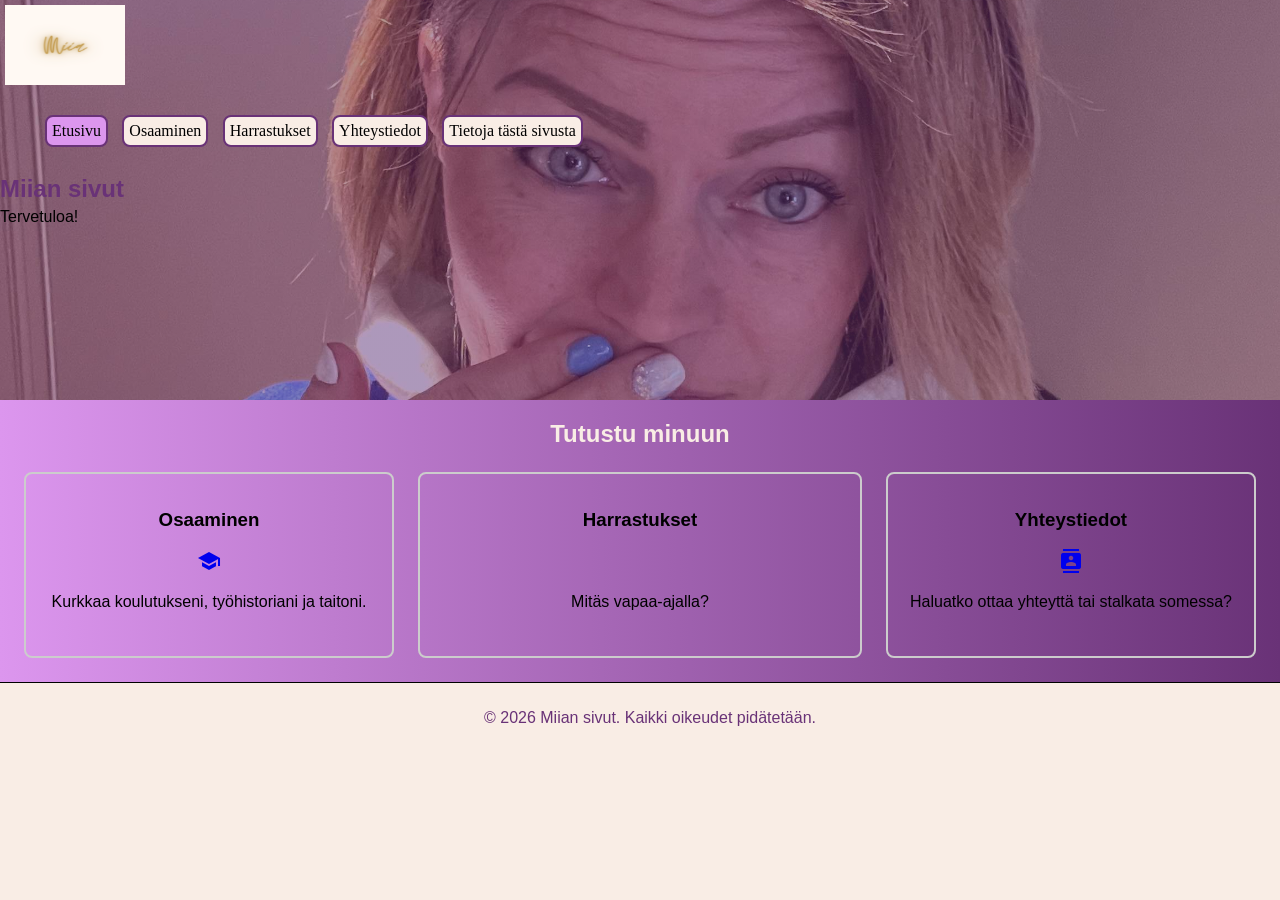
<file: MiianSivut/Index.html>
<!DOCTYPE html>
<html>
    <head>
        <link rel="stylesheet" href="css/tyyli.css">
        <link rel="stylesheet" href="css/tyyli2.css">
        <link rel="stylesheet" href="https://fonts.googleapis.com/icon?family=Material+Icons">
        <meta charset="UTF-8">
        <meta name="viewport" content="width=device-width, initial-scale=1.0">
        <title>Miian sivut</title>
    </head>
    
    <body>
        
        <header style="position: absolute;">  <!--Tämä on header osio, mihin tulee logo tai kuva sekä mahdollisesti valikko-->
              <nav> 
                 <a href="index.html"><img src="img/LogoMiia.png" alt="Logo" width="120px" height="80px" style="border: 5px; margin: 5px;" ></a>  
                <ul style="align-content: center;">
                <a href="index.html" aria-current="page" style="background-color:#dc96ee">Etusivu</a>
                <a href="Sivut/osaaminen.html">Osaaminen</a>
                <a href="Sivut/harrastukset.html">Harrastukset</a>
                <a href="Sivut/yhteystiedot.html">Yhteystiedot</a>
                <a href="Sivut/tietoja_tasta_sivusta.html">Tietoja tästä sivusta</a>
                </ul>
            
            
                </div>
                
                </nav>
        </header>
        <section class="hero-kuva">
                <div>
                     <h1>Miian sivut</h1>
                     <p>Tervetuloa!</p>
                </div>
            </section>
        <main>
            <div>
            <h2 style="margin-top: 20px;">Tutustu minuun</h2>
            </div>
                
    <!-- Kortit-->
    <div class="kortit" >
        <div class="kortti">
            <a href="Sivut/osaaminen.html"><h3>Osaaminen</h3> <i class="material-icons">school</i>
            <p>Kurkkaa koulutukseni, työhistoriani ja taitoni.</p></a>
        </div>
        <div class="kortti">
            <a href="Sivut/harrastukset.html"><h3>Harrastukset</h3> <i class="material-icons">sports_gymnastics</i>
            <p>Mitäs vapaa-ajalla?</p></a>
        </div>
        <div class="kortti">
            <a href="Sivut/yhteystiedot.html"><h3>Yhteystiedot</h3> <i class="material-icons">contacts</i>
            <p>Haluatko ottaa yhteyttä tai stalkata somessa?</p></a>
        </div> 
   </main>
        <footer>
            <p>© 2026 Miian sivut. Kaikki oikeudet pidätetään.</p>
        </footer>
    </body>     
</html>
</file>
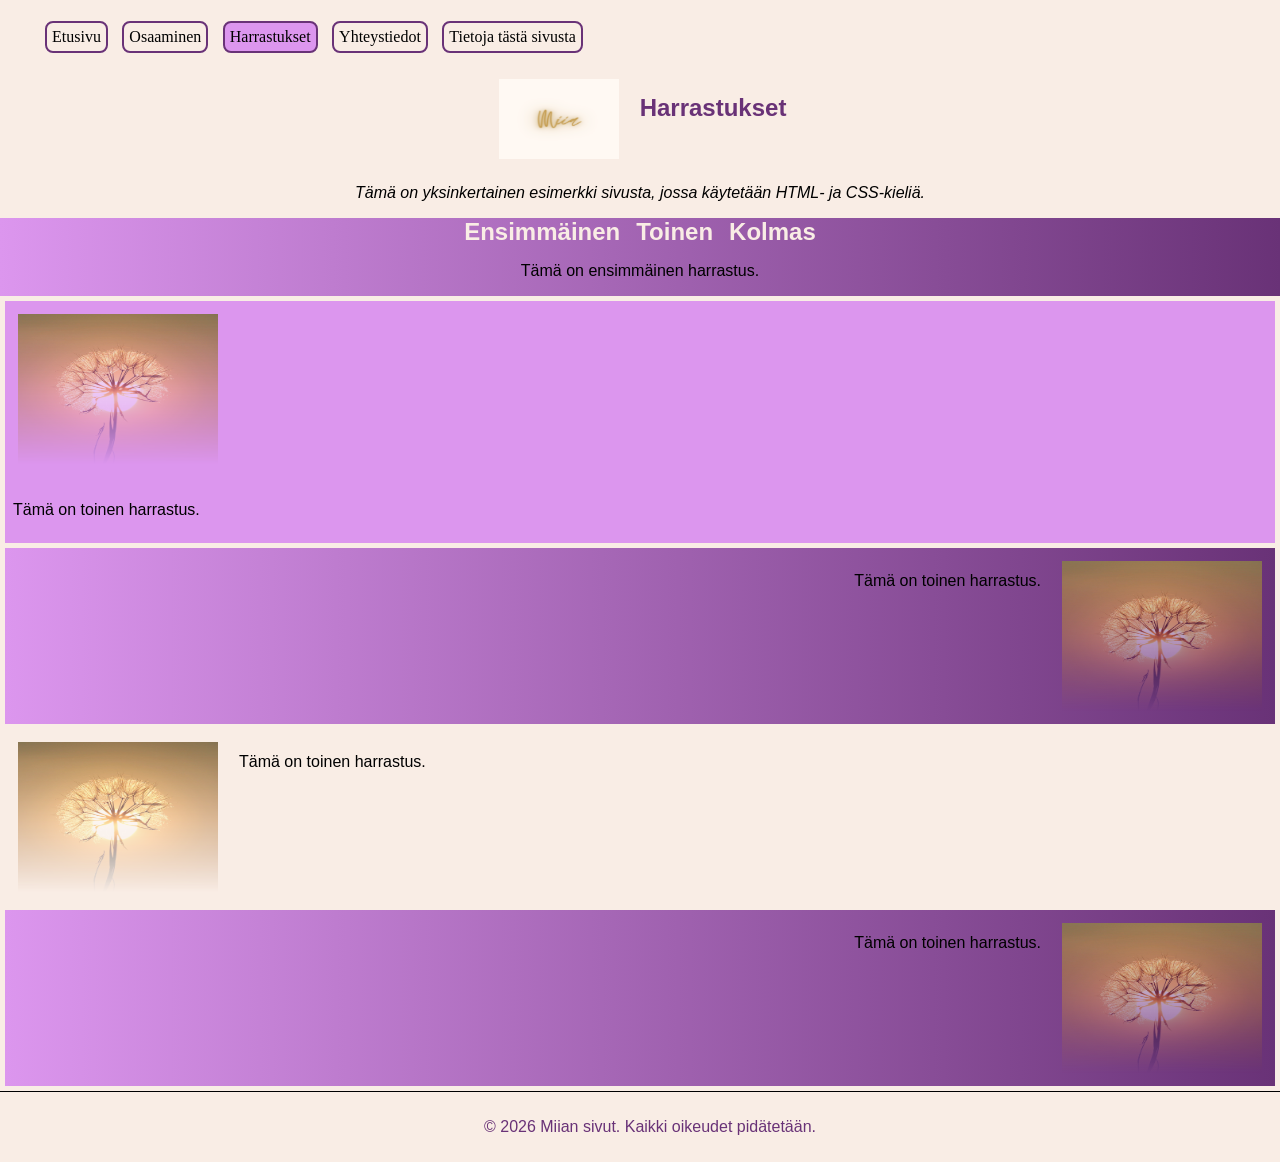
<file: MiianSivut/Sivut/harrastukset.html>
<!DOCTYPE html>
<html>
    <head>
        <link rel="stylesheet" href="../css/tyyli.css">
        <link rel="stylesheet" href="../css/tyyli2.css">
        <meta charset="UTF-8">
        <meta name="viewport" content="width=device-width, initial-scale=1.0">
        <title>Miian sivut</title>
    </head>
    <body>
        <header>
            <nav>
                <ul>
                <a href="../index.html">Etusivu</a>
                <a href="../Sivut/osaaminen.html">Osaaminen</a>
                <a href="../Sivut/harrastukset.html" aria-current="page" style="background-color:#dc96ee">Harrastukset</a>
                <a href="../Sivut/yhteystiedot.html">Yhteystiedot</a>
                <a href="../Sivut/tietoja_tasta_sivusta.html">Tietoja tästä sivusta</a>
            </ul>
                <div>
            <!--Tämä on header osio, mihin tulee logo tai kuva sekä mahdollisesti valikko-->
            <a href="../index.html"><img src="../img/LogoMiia.png" alt="Logo" width="120px" height="80px" style="border: 5px; margin: 5px;"></a>
            <h1>Harrastukset</h1>
                </div>
            <div>
            <p><em>Tämä on yksinkertainen esimerkki sivusta, jossa käytetään HTML- ja CSS-kieliä.</em></p>
            </div>
        </nav>
        </header>

   <main>
<div>
    <h2>Ensimmäinen</h2>
    <h2>Toinen</h2>
    <h2>Kolmas</h2>
</div> 

<div>
    <p>Tämä on ensimmäinen harrastus.</p>
</div>
   </main>   
   
<div class="tausta1">
    <img src="../img/jokukuva.jpg" alt="kuva" width="200px" height="150px" style="border: 5px; margin: 5px;"  class="mask1">
    <p>Tämä on toinen harrastus.</p>
</div>
<div class="tausta2">
    <p>Tämä on toinen harrastus.</p>
    <img src="../img/jokukuva.jpg" alt="kuva" width="200px" height="150px" style="border: 5px; margin: 5px;"  class="mask1">
</div>
<div class="tausta3">
    <img src="../img/jokukuva.jpg" alt="kuva" width="200px" height="150px" style="border: 5px; margin: 5px;"  class="mask1">
    <p>Tämä on toinen harrastus.</p>
</div>
<div class="tausta2">
    <p>Tämä on toinen harrastus.</p>
    <img src="../img/jokukuva.jpg" alt="kuva" width="200px" height="150px" style="border: 5px; margin: 5px;"  class="mask1">
    
</div>

</body>
    
    

        <footer>
            <p>© 2026 Miian sivut. Kaikki oikeudet pidätetään.</p>
        </footer>
     
</html>
</file>
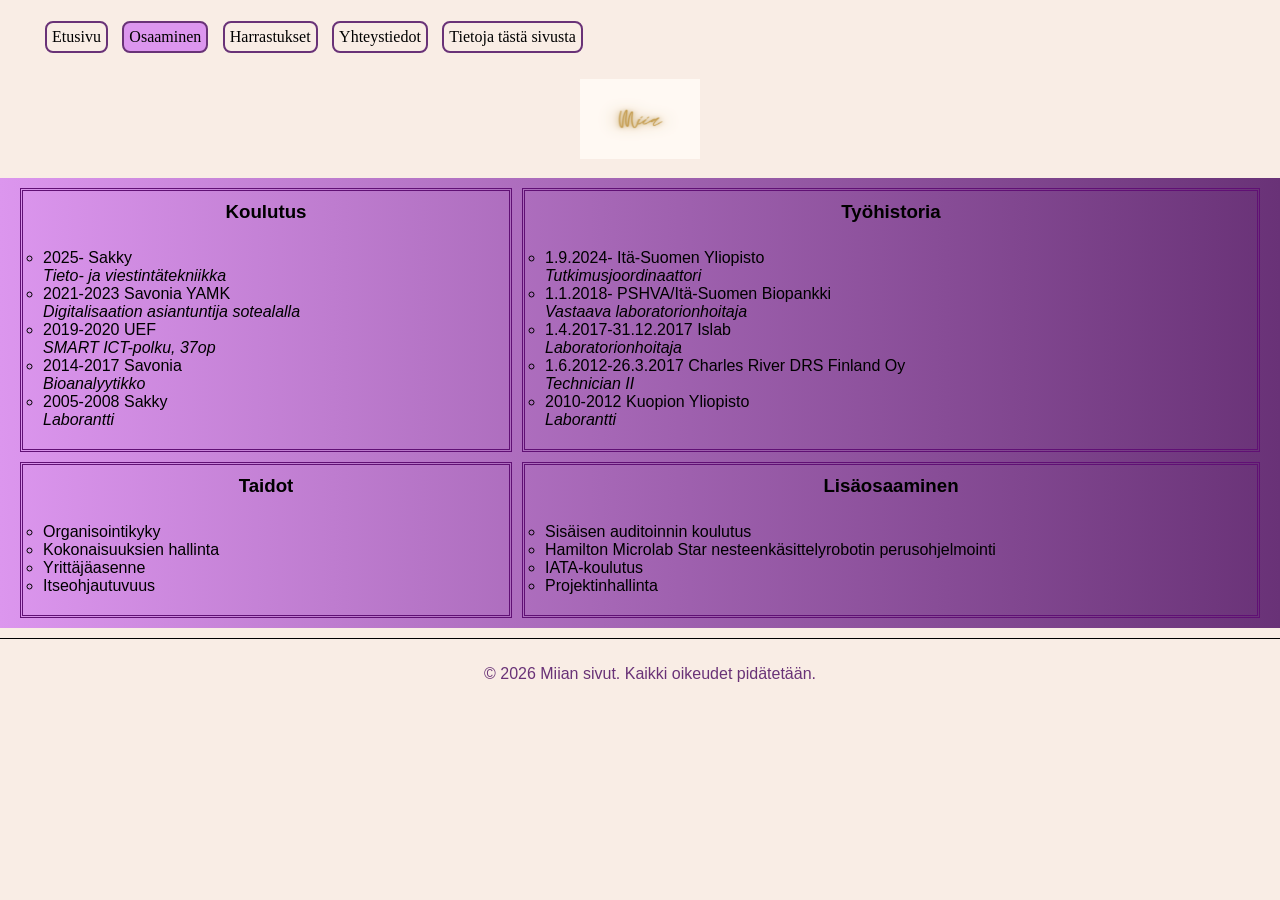
<file: MiianSivut/Sivut/osaaminen.html>
<!DOCTYPE html>
<html>
    <head>
        <link rel="stylesheet" href="../css/tyyli.css">
        <link rel="stylesheet" href="../css/tyyli2.css">
        <meta charset="UTF-8">
        <meta name="viewport" content="width=device-width, initial-scale=1.0">
        <link rel="stylesheet" href="https://fonts.googleapis.com/icon?family=Material+Icons">
        <title>Miian sivut</title>
    </head>
    <body>
        <header>
            <!--Tämä on header osio, mihin tulee logo tai kuva sekä mahdollisesti valikko-->
            <nav>
                <ul>
                <a href="../index.html">Etusivu</a>
                <a href="../Sivut/osaaminen.html"aria-current="page" style="background-color:#dc96ee">Osaaminen</a>
                <a href="../Sivut/harrastukset.html">Harrastukset</a>
                <a href="../Sivut/yhteystiedot.html">Yhteystiedot</a>
                <a href="../Sivut/tietoja_tasta_sivusta.html">Tietoja tästä sivusta</a>
                </ul>
                <div>
                    <a href="../index.html"><img src="../img/LogoMiia.png" alt="Logo" width="120px" height="80px" style="border: 5px; margin: 5px;"></a>
                </div>
            </nav>
        </header>

        <main>
            <div class="container">
                <div class="container_sisus">
                    
                        <h3>Koulutus</h3>
                        <ul style="list-style-type: circle;">
                            <li>2025- Sakky <br> <em>Tieto- ja viestintätekniikka</em></li>
                            <li>2021-2023 Savonia YAMK <br> <em>Digitalisaation asiantuntija sotealalla</em></li>
                            <li>2019-2020 UEF <br><em>SMART ICT-polku, 37op</em></li>
                            <li>2014-2017 Savonia <br> <em>Bioanalyytikko</em></li>
                            <li>2005-2008 Sakky <br><em>Laborantti</em></li>
                        </ul>
                    
                </div>
                    
                <div class="container_sisus">
                    
                        <h3>Työhistoria</h3>
                        <ul style="list-style-type: circle;">
                            <li>1.9.2024- Itä-Suomen Yliopisto <br> <em>Tutkimusjoordinaattori</em></li>
                            <li>1.1.2018- PSHVA/Itä-Suomen Biopankki <br> <em>Vastaava laboratorionhoitaja</em></li>
                            <li>1.4.2017-31.12.2017 Islab <br><em>Laboratorionhoitaja</em></li>
                            <li>1.6.2012-26.3.2017 Charles River DRS Finland Oy<br> <em>Technician II</em></li>
                            <li>2010-2012 Kuopion Yliopisto<br><em>Laborantti</em></li>
                        </ul>
                </div>
                <div class="container_sisus">
                     <h3>Taidot</h3>
                    <ul style="list-style-type: circle;">
                            <li>Organisointikyky</li>
                            <li>Kokonaisuuksien hallinta</li>
                            <li>Yrittäjäasenne</li>
                            <li>Itseohjautuvuus</li>
                        </ul>
                </div>
                <div class="container_sisus">
                    
                        <h3>Lisäosaaminen</h3>
                    
                    <ul style="list-style-type: circle;">
                            <li>Sisäisen auditoinnin koulutus</li>
                            <li>Hamilton Microlab Star nesteenkäsittelyrobotin perusohjelmointi</li>
                            <li>IATA-koulutus</li>
                            <li>Projektinhallinta</li>
                        </ul>
                </div>
            </div>  
        </main>

        <footer>
            <p>© 2026 Miian sivut. Kaikki oikeudet pidätetään.</p>
        </footer>
    </body> 
</html>
</file>
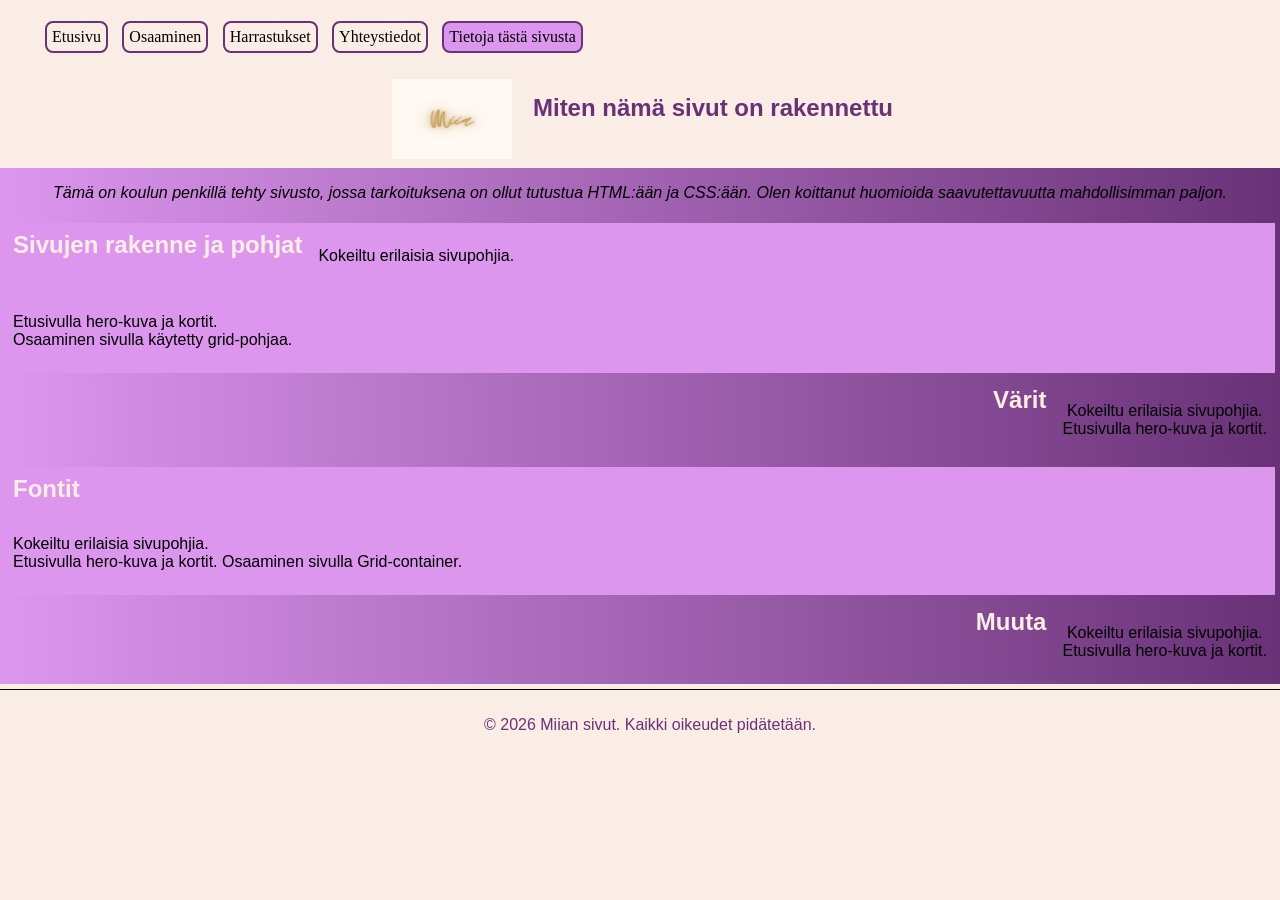
<file: MiianSivut/Sivut/tietoja_tasta_sivusta.html>
<!DOCTYPE html>
<html>
    <head>
        <link rel="stylesheet" href="../css/tyyli.css">
        <link rel="stylesheet" href="../css/tyyli2.css">
        <meta charset="UTF-8">
        <meta name="viewport" content="width=device-width, initial-scale=1.0">
        <title>Tietoja tästä sivusta</title>
    </head>
    <body>
        <header>
            <nav>
                <ul>
                <a href="../index.html">Etusivu</a>
                <a href="../Sivut/osaaminen.html">Osaaminen</a>
                <a href="../Sivut/harrastukset.html">Harrastukset</a>
                <a href="../Sivut/yhteystiedot.html">Yhteystiedot</a>
                <a href="../Sivut/tietoja_tasta_sivusta.html" aria-current="page" style="background-color:#dc96ee">Tietoja tästä sivusta</a>
            </ul>
                <div>
            <!--Tämä on header osio, mihin tulee logo tai kuva sekä mahdollisesti valikko-->
            <a href="../index.html"><img src="../img/LogoMiia.png" alt="Logo" width="120px" height="80px" style="border: 5px; margin: 5px;"></a>
            <h1>Miten nämä sivut on rakennettu</h1>
                </div> 
            
        </nav>
        </header>

<main>

    <div>
        <p><em>Tämä on koulun penkillä tehty sivusto, jossa tarkoituksena on ollut tutustua HTML:ään ja CSS:ään. Olen koittanut huomioida saavutettavuutta mahdollisimman paljon.</em></p>
    </div>

    <div class="tausta1">
    <div>
    <h2>Sivujen rakenne ja pohjat</h2> <p>Kokeiltu erilaisia sivupohjia.</p>
    </div>
    <div>
        <p>Etusivulla hero-kuva ja kortit. <br> Osaaminen sivulla käytetty grid-pohjaa. </p>
    </div>
    </div>

    <div class="tausta2">
    <div>
    <h2>Värit</h2>
    </div>
    <div>
        <p>Kokeiltu erilaisia sivupohjia. <br> Etusivulla hero-kuva ja kortit. <br> </p>
    </div>
    </div>

   <div class="tausta1">
    <div>
    <h2>Fontit</h2>
    </div>
    <div>
        <p>Kokeiltu erilaisia sivupohjia. <br> Etusivulla hero-kuva ja kortit. Osaaminen sivulla Grid-container. </p>
    </div>
    </div>

    <div class="tausta2">
    <div>
    <h2>Muuta</h2>
    </div>
    <div>
        <p>Kokeiltu erilaisia sivupohjia. <br> Etusivulla hero-kuva ja kortit. <br> </p>
    </div>
    </div>

    
    

</main>

    </body>
    
        <footer>
            <p>© 2026 Miian sivut. Kaikki oikeudet pidätetään.</p>
        </footer>
    </body> 
</html>
</file>
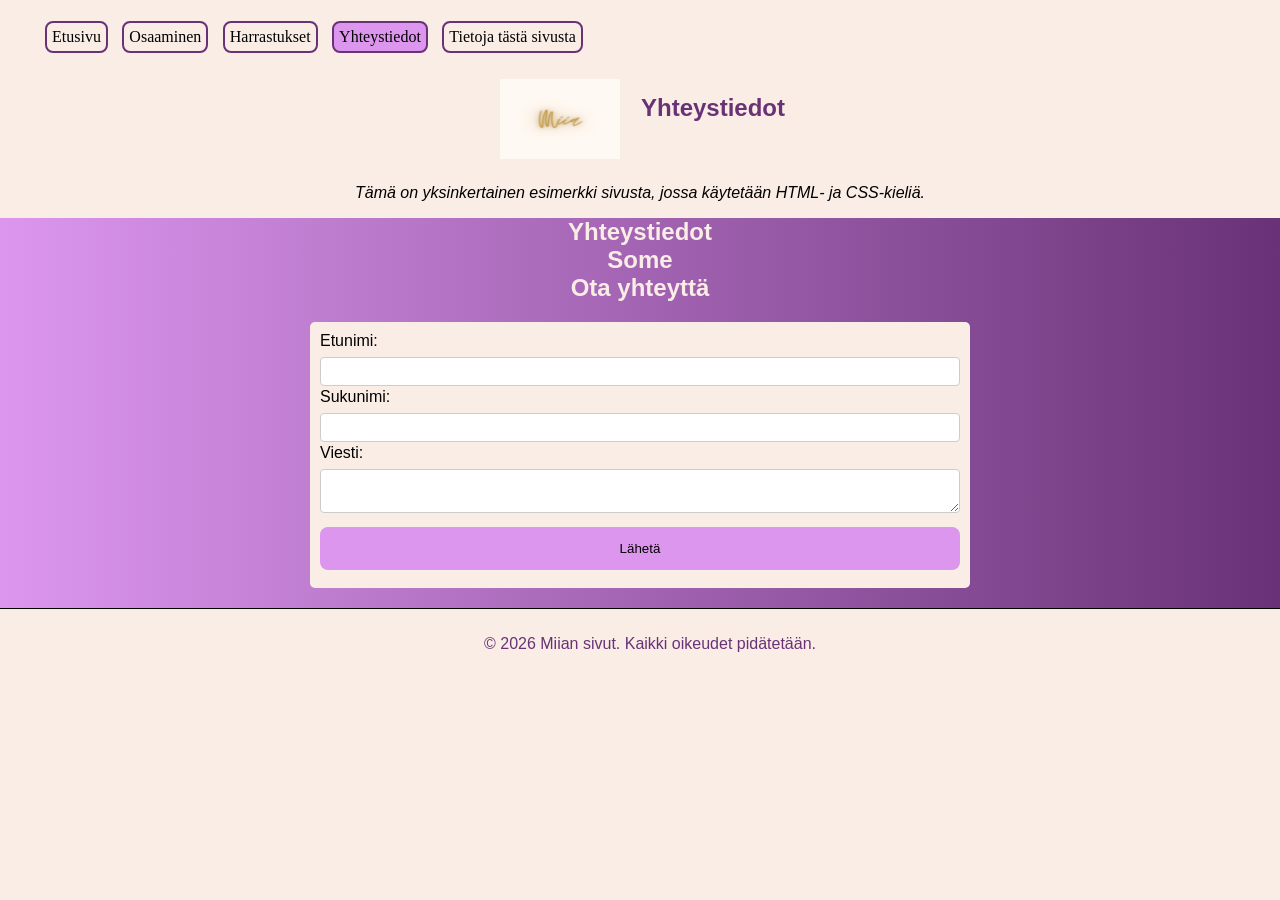
<file: MiianSivut/Sivut/yhteystiedot.html>
<!DOCTYPE html>
<html>
    <head>
        <link rel="stylesheet" href="../css/tyyli.css">
        <link rel="stylesheet" href="../css/tyyli2.css">
        <meta charset="UTF-8">
        <meta name="viewport" content="width=device-width, initial-scale=1.0">
        <title>Miian sivut</title>
    </head>
    <body>
        <header>
            <nav>
                <ul>
                <a href="../index.html">Etusivu</a>
                <a href="../Sivut/osaaminen.html">Osaaminen</a>
                <a href="../Sivut/harrastukset.html">Harrastukset</a>
                <a href="../Sivut/yhteystiedot.html" aria-current="page" style="background-color:#dc96ee">Yhteystiedot</a>
                <a href="../Sivut/tietoja_tasta_sivusta.html">Tietoja tästä sivusta</a>
            </ul>
                <div>
            <!--Tämä on header osio, mihin tulee logo tai kuva sekä mahdollisesti valikko-->
            <a href="../index.html"><img src="../img/LogoMiia.png" alt="Logo" width="120px" height="80px" style="border: 5px; margin: 5px;"></a>
            <h1>Yhteystiedot</h1>
                </div>
                <div>
            <p><em>Tämä on yksinkertainen esimerkki sivusta, jossa käytetään HTML- ja CSS-kieliä.</em></p>
                </div>
              
            
        </nav>
        </header>

      <main>
    <div>
    <h2>Yhteystiedot</h2>
    </div>
    <div>
    
        <h2>Some</h2>
    </div>
        <div>
    <h2>Ota yhteyttä</h2>
        </div>
        <div>
            <form>
        <label for="etunimi">Etunimi:</label>
        <input type="text" id="etunimi">
        <label for="sukunimi">Sukunimi:</label>
        <input type="text" id="sukunimi">
        <label for="viesti">Viesti:</label>
        <textarea id="viesti2" name="viesti2"></textarea>
        <input type="submit" value="Lähetä">
   </form>            

    </div>
 
</main>

    </body>
    

        <footer>
            <p>© 2026 Miian sivut. Kaikki oikeudet pidätetään.</p>
        </footer>
    </body> 
</html>
</file>
<file: MiianSivut/css/tyyli.css>
/*Otsikoiden tyyli*/
h1 {
    color:#693277;  
    font-family:'Segoe UI', Tahoma, Geneva, Verdana, sans-serif;
}

h2 {
    color: #f9ede5;
      font-family:Verdana, Geneva, Tahoma, sans-serif;
      margin: 0px;     
}

h3 {
    color:black; 
    font-family:Verdana, Geneva, Tahoma, sans-serif; 
}




  header {
    
    top: 0;
    left: 0;
    width: 100%;
    background: transparent;
    z-index: 10;
}



body {background-color: #f9ede5;
    color: black;
    font-family: Arial, sans-serif;
    margin: 0; /*ei oletusreunaa*/
    padding: 0;
   }

main {
    color: black;
    font-family: Arial, sans-serif;
    background: linear-gradient(to right, #dc96ee, #693277);}

nav ul a {color: black; text-decoration: none; padding: 10px; display:inline-flex;}
nav ul a:hover {background-color: #dc96ee;}
nav ul a {background-color:#f9ede5;}
nav ul a {text-align:center;}
nav ul a {list-style: none;}
nav ul a {font-family:fantasy;}
nav ul a {border: 2px solid #693277; border-radius: 8px; margin: 5px; padding: 5px;}




footer {background-color: #f9ede5;
    color: #693277;
    text-align: center;
    padding: 10px;
    bottom: 0;
    width: 100%;
    border-top: 1px solid black;
    font-size: 100%;}  

/*img {
border-style: solid;
border-radius: 10px;
width: 20%;
  mask-image: linear-gradient(to bottom, #693277 50%, rgba(193, 87, 87, 0) 100%);
}*/


div {display: flex;
    gap: 1rem;
    align-items: left;
    flex-wrap: wrap;
    justify-content:center;
}

form {
    border-radius: 5px;
    width: 50%;
    padding: 10px;
    background-color: #f9ede5;
    margin: 20px auto;
}

label {
    display: block;
    margin-bottom: 5px;
    border-width: 2px;
    border-radius: 8px;
}

/*Kenttien tyyli*/
input[type=text], select {
  width: 100%;
  padding: 6px;
  margin: 2px auto;
  display: inline-block;
  border: 1px solid #ccc;
  border-radius: 4px;
  box-sizing: border-box;
}
input[type=text]:focus {
  border: 2px solid #693277;
  outline: none;
}

/*Viestikentän tyyli*/
textarea {
  width: 100%;
  padding: 6px;
  margin: 2px auto;
  display: inline-block;
  border: 1px solid #ccc;
  border-radius: 4px;
  box-sizing: border-box;
  
}
textarea:focus {
  border: 2px solid #693277;
  outline: none;
}

/*Lähetä-painikkeen tyyli*/
input[type=submit] {
  width: 100%;
  background-color: #dc96ee;
  color: black;
  padding: 14px;
  margin: 8px 0;
  border: none;
  border-radius: 8px;
  cursor: pointer;
}
input[type=submit]:hover {
  background-color: #693277;
  color: white;
}
</file>
<file: MiianSivut/css/tyyli2.css>
/*p {
    color:black;
    font-family: Arial, sans-serif;
    font-size: 100%;
}*/


/*.leipäteksti_etusivu {
    font-family: 'Arial Narrow', Arial, sans-serif;
    color: black;
    font-size: 100%;
}*/


.hero-kuva {
    background-image: linear-gradient(rgba(105, 50, 119, 0.5), rgba(105, 50, 119, 0.5)), url('../img/hero_kuva.jpg');
    
    background-size: cover;
    background-position: center;
    height: 400px;
    display: flex;
    /*align-items: flex-start; /*teksti yläreunaan*/
    /*justify-content: flex-start; /*teksti vasemmalle*/
    margin-top: 0; /*yläreunan marginaali pois*/
}
.hero-kuva div {
    display: flex;
    flex-direction: column;
    align-items: flex-start;
    gap: 5px;
}
.hero-kuva h1,
.hero-kuva p{
    margin: 0;
}

.kortit {
    display: flex;
    flex-wrap: wrap;
    gap: 24px;
    padding: 24px;
    }

.kortti {
    flex: 200px;
    height: 150px;
    background-size: cover;
    border: 2px solid #ccc;
    border-radius: 8px;
    padding: 16px;
    text-align: center;
    display:grid;
    a {
        text-decoration: none;
    }
    p {
        color: black;
        font-family: Arial, sans-serif;
        font-size: 100%;
    } 
}
.kortti:hover {
    transform:translateY(-20px);
    transition: transform 0.5s ease;
    box-shadow: 0 4px 8px rgba(0, 0, 0, 0.6);
}

.mask1 {
    -webkit-mask-image: linear-gradient(rgb(188, 62, 192), transparent);
  mask-image: linear-gradient(rgb(154, 33, 150), transparent);
}

.mask2 {
    mask-size: cover;
    mask-image: linear-gradient(to bottom, rgb(110, 40, 160, 1) 30%, rgba(21, 8, 208, 0) 100%);
}

.mask3 {
    background: linear-gradient(to top,rgba(110, 40, 160, 1) 0%, rgba(110, 40, 160, 0) 100%);
}

.tausta1 {
    background-color: #dc96ee;
    padding: 8px;
    margin: 5px;
    display: flex;
    flex-direction: column; /*tekstit menee omille riveille*/
    align-items: flex-start;
    text-align: left;    
}


.tausta2 {
    background: linear-gradient(to right, #dc96ee, #693277);;
    padding: 8px;
    margin: 5px;
    text-align: center;
    display: flex;
    justify-content: right;
    
}
.tausta3 {
    padding: 8px;
    margin: 5px;
    text-align: center;
    display: flex;
    justify-content: left;
    
}
/*Osaaminen-sivua varten erilainen sivurakenne*/
.container {
    display: grid;
    grid-template-columns: 2fr 3fr;
    /*flex-direction: row;*/
    gap: 10px;
    margin: 10px;
    padding: 10px;
    /*justify-content: space-between;
    align-items: flex-start;
    gap: 20px;
    padding: 20px;*/

}

.container_sisus{
    display: flex;
    flex-direction: column; /*tekstit menee omille riveille*/
    justify-content: flex-start; /*ohjaa sisällön yläreunaan*/
    border-style:double;
    border-color: #601074;
    padding: 10px;
    
}
    
.container_sisus p{
        margin: 6px;

    }
.container_sisus h3{
    text-align: center;    
    margin: 0px;
    
    }

.container_sisus ul{
    padding: 10px;
    margin: 0px;
}
/*.tyohistoria{
    border-style: dashed;
    border-color: #601074;
    
}
.koulutus{
    border-style: dashed;
    border-color:  #601074;
}
.taidot{
    border-style: dashed;
    border-color:  #601074;
}
.lisaosaaminen{
    border-style: dashed;
    border-color:  #601074;
}*/
</file>
